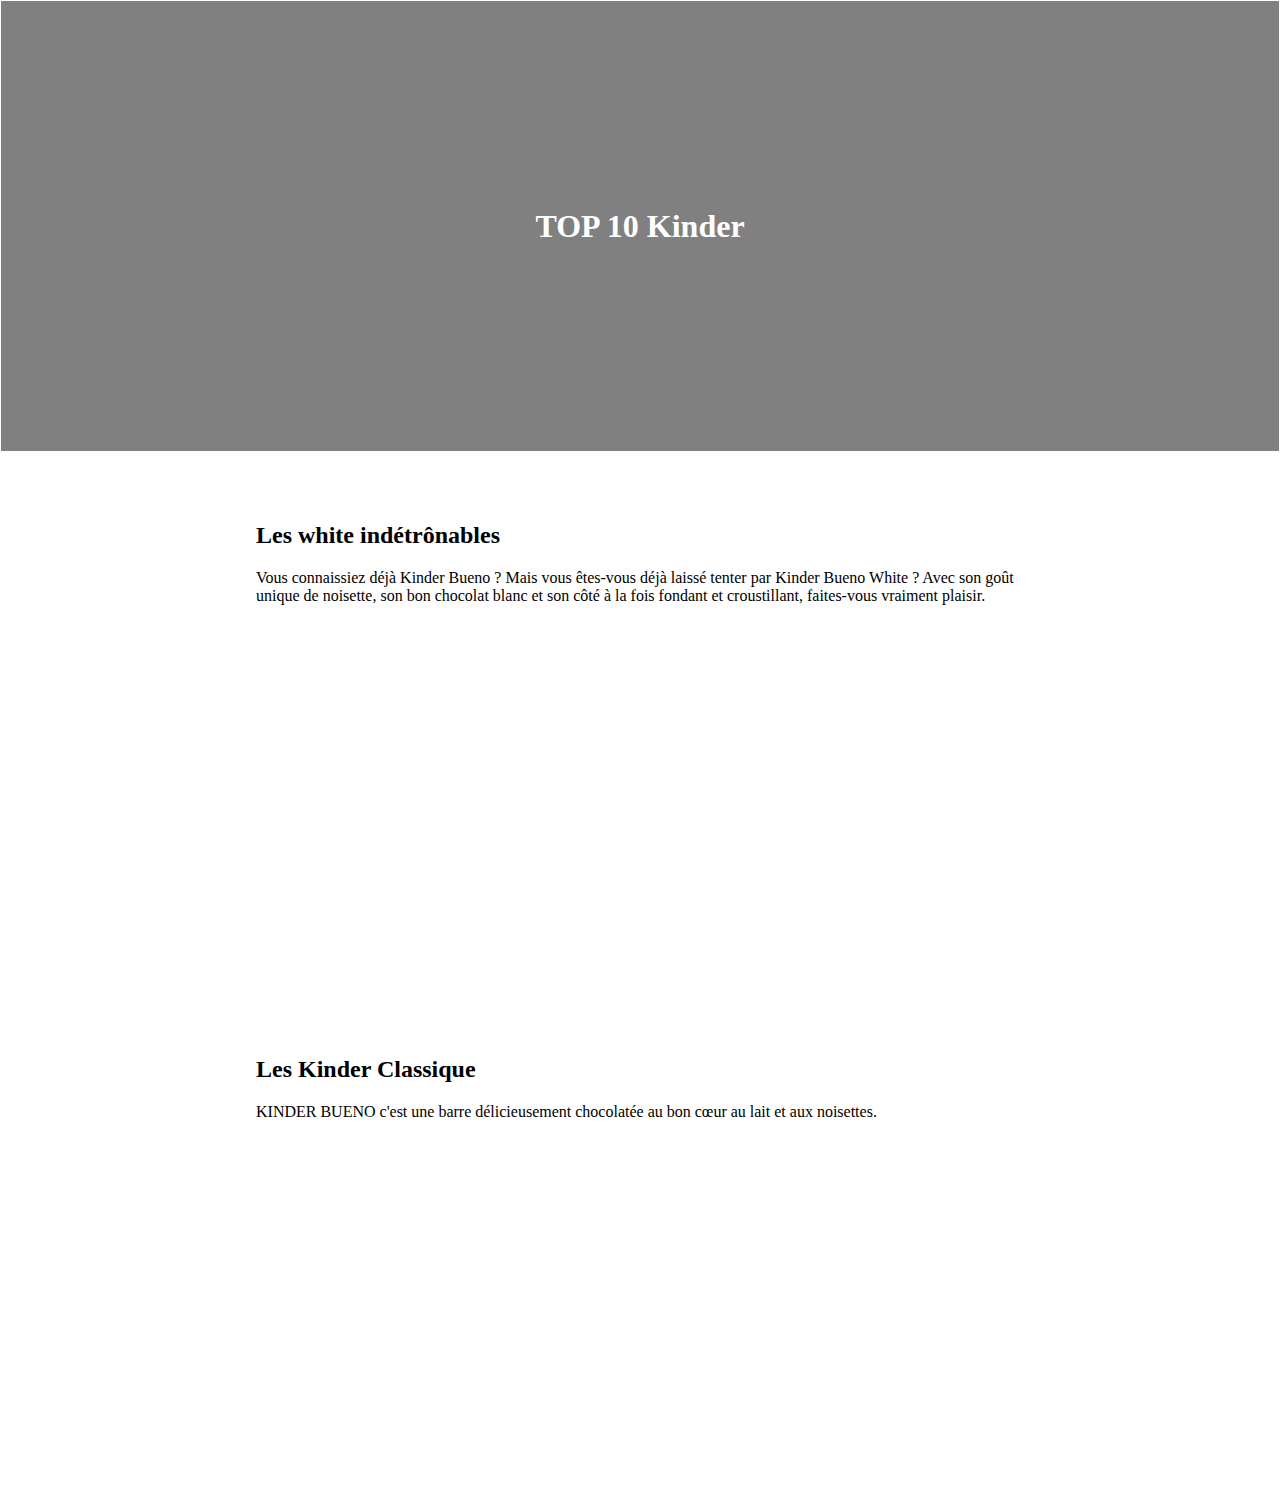
<file: blog/index.html>
<html>
 <head>
 <link rel="stylesheet" href="style.css">
 </head>
 
 <body>
    <div class="banner d-flex justify-content-center align-items-center">
        <h1>TOP 10 Kinder</h1>
        </div>
        
        <div class="container">
          <h2>Les white indétrônables</h2>
          <p>Vous connaissiez déjà Kinder Bueno ? Mais vous êtes-vous déjà laissé tenter par Kinder Bueno White ? Avec son goût unique de noisette, son bon chocolat blanc et son côté à la fois fondant et croustillant, faites-vous vraiment plaisir. </p>
          
        <iframe width="560" height="315" src="https://www.youtube.com/embed/watch?v=0zx1KJROz1o" frameborder="0" allow="accelerometer; autoplay; clipboard-write; encrypted-media; gyroscope; picture-in-picture" allowfullscreen></iframe>
        </div>
        
        <div class="container">
          <h2>Les Kinder Classique</h2>
          <p>KINDER BUENO c'est une barre délicieusement chocolatée au bon cœur au lait et aux noisettes. </p>
        <iframe width="560" height="315" src="https://www.youtube.com/embed/watch?v=AXuT31xluH0" frameborder="0" allow="accelerometer; autoplay; clipboard-write; encrypted-media; gyroscope; picture-in-picture" allowfullscreen></iframe>
 </body>
</html>
</file>
<file: blog/style.css>
/* STYLE GENERAL */

body{
    margin: 0px;
  }
  
  
  .container{
    padding: 50px 20%;
  }
  
  
  /* STYLE DE DISPOSITION */
  .d-flex{
    display: flex;
  }
  
  .justify-content-center{
    justify-content: center
  }
  
  .justify-content-between{
    justify-content: space-between;
  }
  
  .align-items-center{
    align-items: center
  }
  
  /* AUTRE */
  
  
  .banner{
    border: 1px solid;
    background-color: grey;
    height: 50vh;
    background-image: url('https://cdn-food.konbini.com/images/files/2020/09/kinder-definitif-popbar2.jpg?webp=');
    color: white;
  }
  
  ifram{
    border: pink;
  }
</file>
